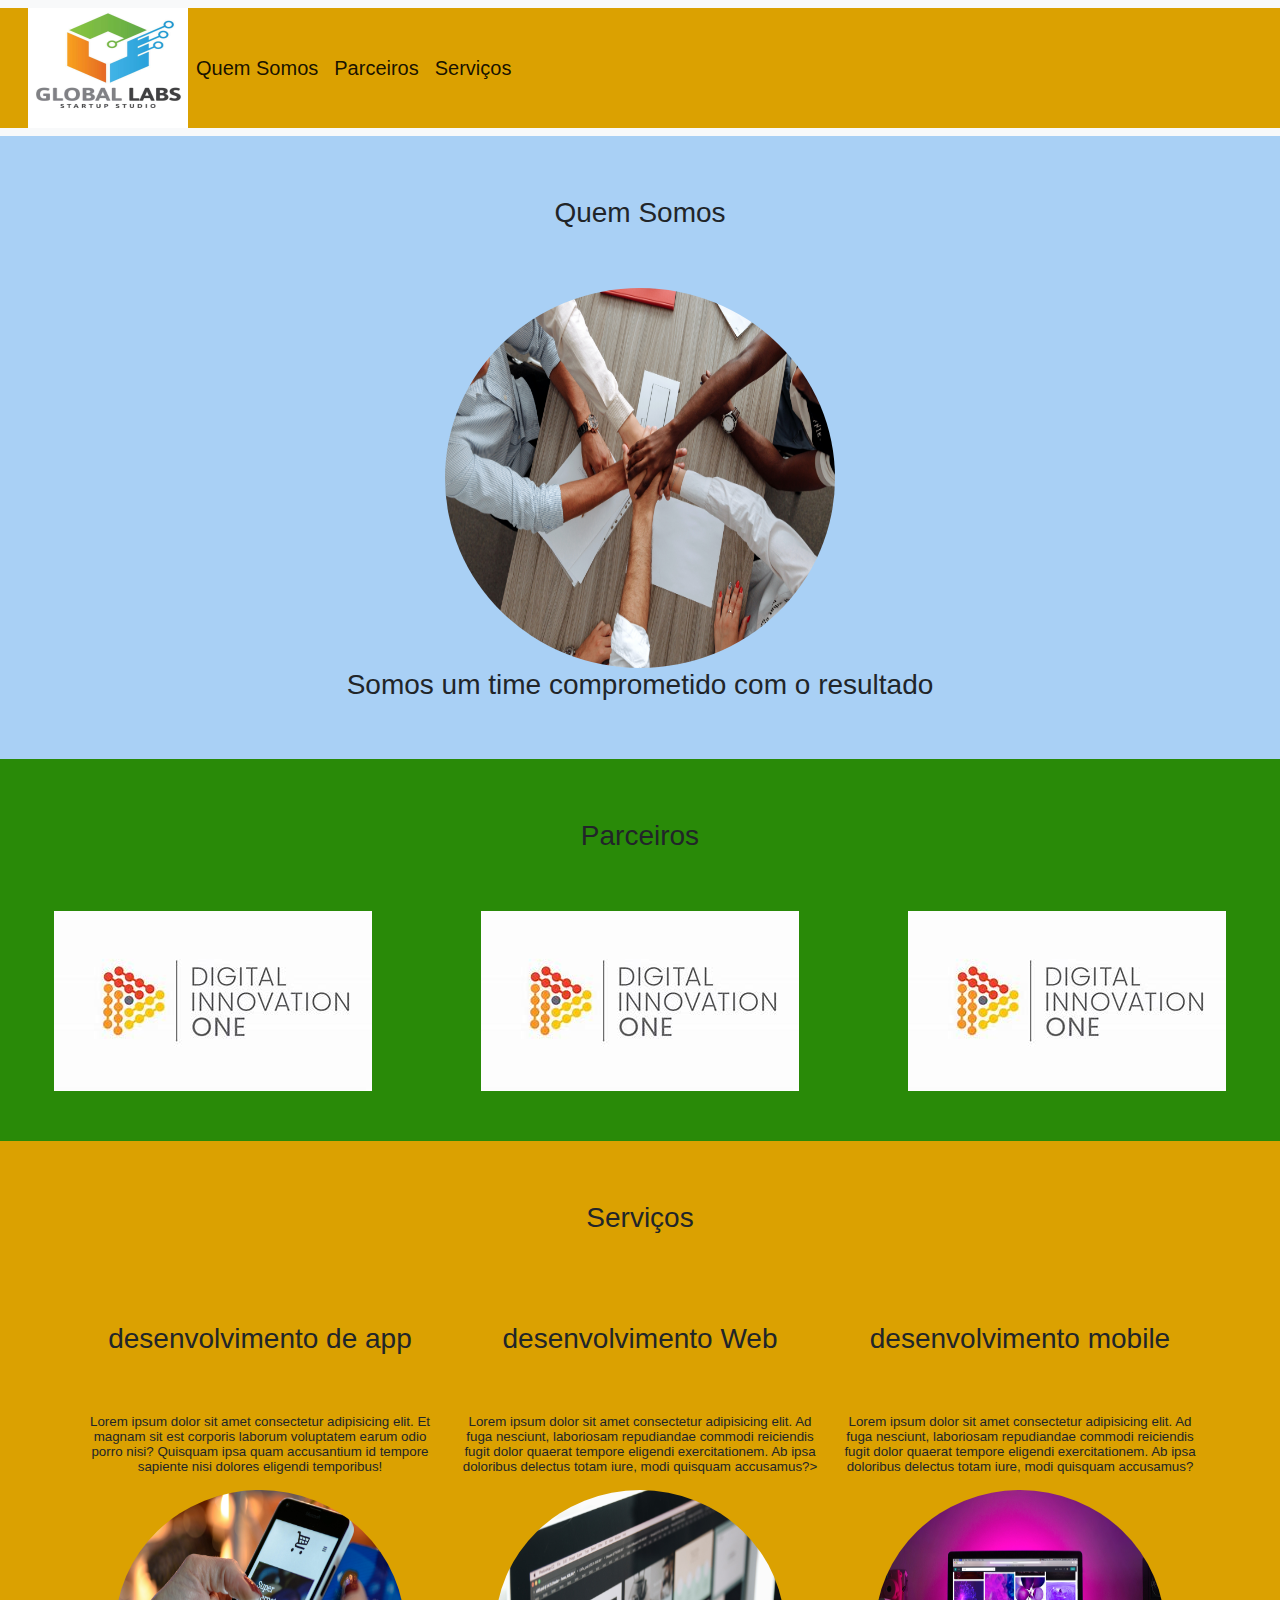
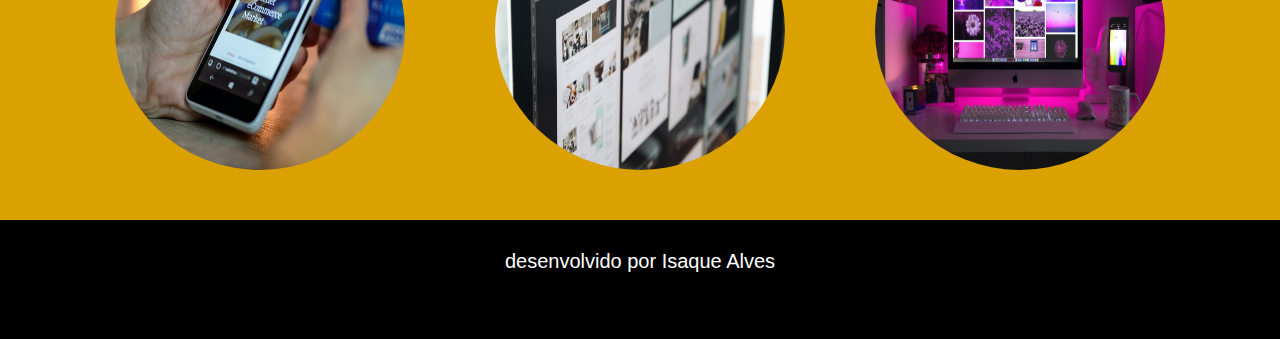
<file: index.html>
<!DOCTYPE html>
<html lang="PT-BR">
<head>
    <meta charset="UTF-8">
    <meta http-equiv="X-UA-Compatible" content="IE=edge">
    <meta name="viewport" content="width=device-width, initial-scale=1.0">
    <link rel="stylesheet" type="text/css" href="bootstrap/css/bootstrap.min.css">
    <link rel="stylesheet" type="text/css" href="style.css">

    <title>Minha Página Bootstrap</title>

</head>
<body>
    <nav class="navbar navbar-expand-lg navbar-light bg-light">
        </div>
        <div class="container-fluid">
          <a class="navbar-brand" href="#"> </a>
          <img src="globalabs.jpg" width="160" height="120">
        <div class="collapse navbar-collapse" id="navbarNav">
            <ul class="navbar-nav">
              <li class="nav-item">
                <a class="nav-link active" aria-current="page" href="#Quem Somos">Quem Somos</a>
              </li> 
              <li class="nav-item">
                <a class="nav-link active" aria-current="page" href="#Parceiros">Parceiros</a>
              </li>
              <li class="nav-item">
                <a class="nav-link active" aria-current="page" href="#Serviços">Serviços</a>
              </li>              
            </ul>
          </div>
        </div>
      </nav>   
    </nav>
    
    <section id="Quem Somos">
        <div class= "container-fluid Quem-Somos text-center margin">
            <h3 class=margin> Quem Somos </h3>  
            <img src="quem somos.jpg" class="rounded-circle" width="390" height="380">
            <h3> Somos um time comprometido com o resultado</h3>
          </div> 
    </section>
    <section id="Parceiros">
      <div class="container-fluid text-center margin parceiros">
          <h3 class= margin>Parceiros</h3>
          <div class="conteiner">
            <div class="row">
              <div class="col-lg-4">
                <img src="digitalinovation.jpg">
              </div>
              <div class="col-lg-4">
                <img src="digitalinovation.jpg">
              </div>
              <div class="col-lg-4">
                <img src="digitalinovation.jpg">
              </div>
            </div>
          </div>
      </div>
    </section>

    <section id="Serviços">
      <div class="container-fluid text-center margin Serviços">
          <h3 class= margin>Serviços</h3>
          <div class="container">
            <div class="row">
              <div class="col-lg-4">
                <h3 class= margin> desenvolvimento de app</h3>
                <p class="p"> Lorem ipsum dolor sit amet consectetur adipisicing elit. Et magnam sit est corporis laborum voluptatem earum odio porro nisi? Quisquam ipsa quam accusantium id tempore sapiente nisi dolores eligendi temporibus!</p>
                <img src ="site1.jpg"  class="rounded-circle"  width="290" height="280">
              </div>
              <div class="col-lg-4">
                <h3 class= margin> desenvolvimento Web</h3>
                <p class="p">Lorem ipsum dolor sit amet consectetur adipisicing elit. Ad fuga nesciunt, laboriosam repudiandae commodi reiciendis fugit dolor quaerat tempore eligendi exercitationem. Ab ipsa doloribus delectus totam iure, modi quisquam accusamus?></p>
                <img src="app.jpg" class="rounded-circle"  width="290" height="280">

              </div>
              <div class="col-lg-4">
                <h3 class= margin> desenvolvimento mobile</h3>
                <p class="p">Lorem ipsum dolor sit amet consectetur adipisicing elit. Ad fuga nesciunt, laboriosam repudiandae commodi reiciendis fugit dolor quaerat tempore eligendi exercitationem. Ab ipsa doloribus delectus totam iure, modi quisquam accusamus?</p>
                <img src="site2.jpg" class="rounded-circle"  width="290" height="280">

              </div>
            </div>
          </div>
      </div>
    </section>
    <footer class= "container-fluid text-center bg-footer margin">
      <p> desenvolvido por Isaque Alves </p>
    </footer>


</body>
</html>
</file>
<file: style.css>
*  
body{
    font: 20px Arial, sans-serif; 
    
}
.container-fluid {
    background-color:  #dba101;
    padding-bottom: 0%;

}

.Quem-Somos {
    background-color: #A9D0F5;
}

.margin {
    padding-top: 30px;
    padding-bottom: 50px;

}
.parceiros{
    
    background-color:  #298A08

}
.bg-footer{
    background-color: black;
    color:white
}

.p {
    font-size: 10pt;
}
</file>
